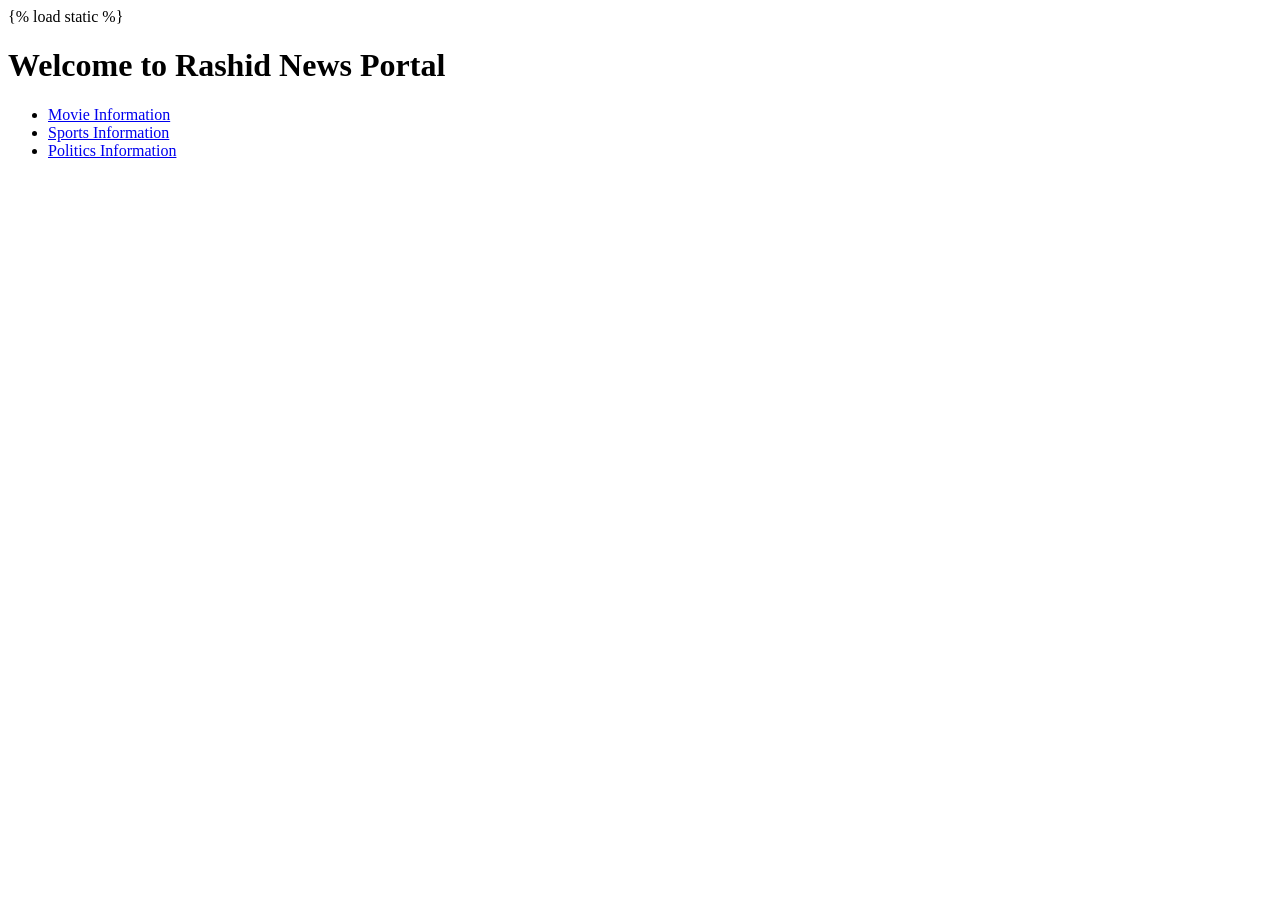
<file: newsproject/templates/index.html>
<!DOCTYPE html>
{% load static %}
<html lang="en">
<head>
    <meta charset="utf-8">
    <title>link.com</title>
    <link rel="demo.css" href="/css/master.css">
</head>

<body>
  <div>

    <h1>Welcome to Rashid News Portal</h1>
    <ul>
      <li><a href="/movies">Movie Information</a></li>
      <li><a href="/sports">Sports Information</a></li>
      <li><a href="/politics">Politics Information</a></li>
    </ul>
  </div>
</body>
</html>
</file>
